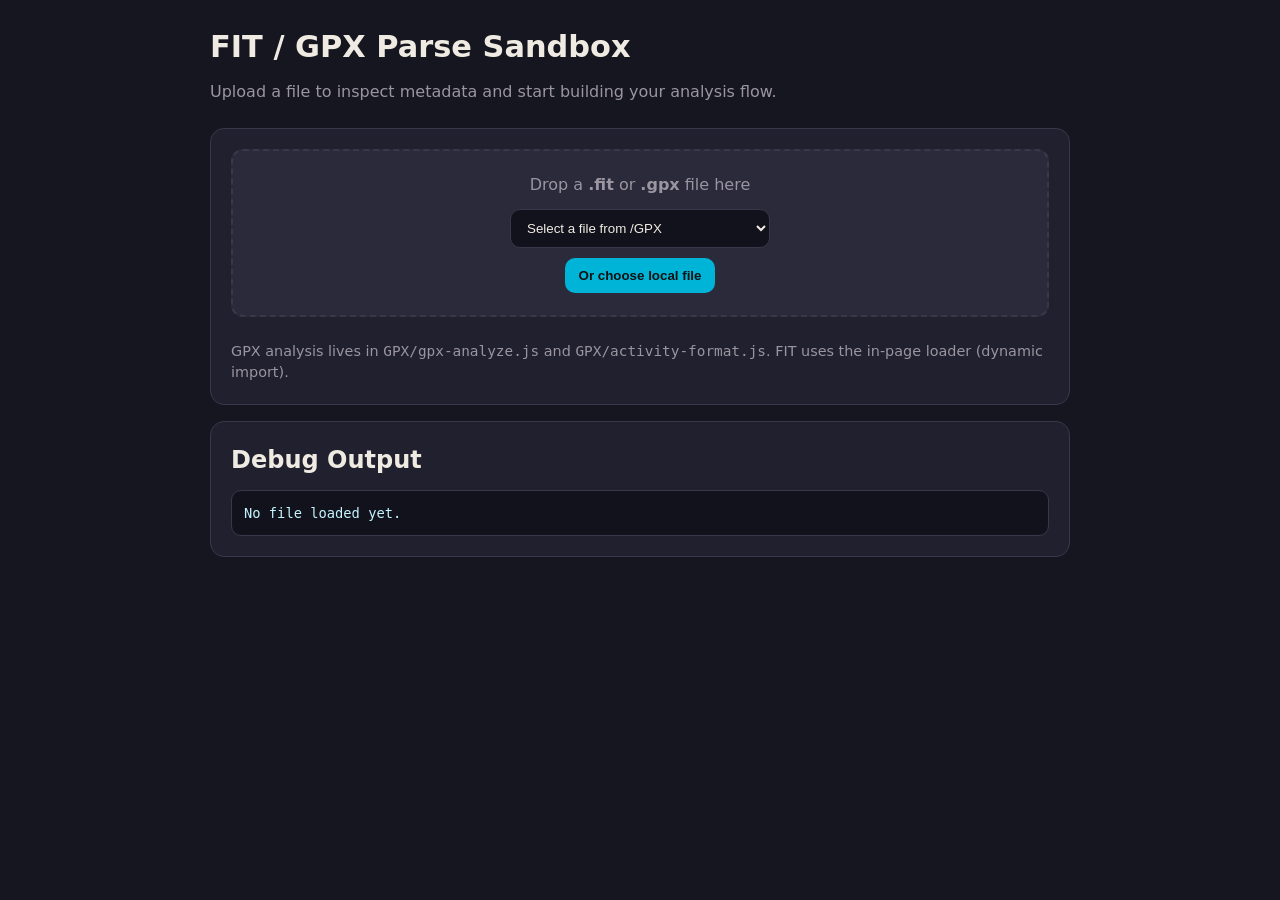
<file: parse.html>
<!DOCTYPE html>
<html lang="en">
<head>
  <meta charset="UTF-8">
  <meta name="viewport" content="width=device-width, initial-scale=1.0">
  <title>Parse FIT/GPX | Zone 2 For You</title>
  <meta name="description" content="Sandbox page for analyzing FIT and GPX files in-browser.">
  <style>
    :root {
      --bg: #161620;
      --surface: #20202e;
      --surface-raised: #2a2a3a;
      --border: #38384a;
      --text-primary: #f0ebe2;
      --text-secondary: #9a95a0;
      --accent: #00b4d8;
      --accent-hover: #0096b8;
    }

    * {
      box-sizing: border-box;
      margin: 0;
      padding: 0;
    }

    body {
      font-family: Inter, system-ui, -apple-system, Segoe UI, Roboto, sans-serif;
      background: var(--bg);
      color: var(--text-primary);
      line-height: 1.5;
      padding: 24px;
    }

    main {
      max-width: 860px;
      margin: 0 auto;
    }

    h1 {
      font-size: 1.9rem;
      margin-bottom: 10px;
    }

    .sub {
      color: var(--text-secondary);
      margin-bottom: 24px;
    }

    .card {
      background: var(--surface);
      border: 1px solid var(--border);
      border-radius: 14px;
      padding: 20px;
      margin-bottom: 16px;
    }

    .dropzone {
      border: 2px dashed var(--border);
      border-radius: 12px;
      padding: 22px;
      text-align: center;
      background: var(--surface-raised);
      transition: border-color 0.2s ease, background 0.2s ease;
    }

    .dropzone.dragover {
      border-color: var(--accent);
      background: rgba(0, 180, 216, 0.09);
    }

    .dropzone p {
      color: var(--text-secondary);
      margin-bottom: 12px;
    }

    .picker-row {
      display: flex;
      gap: 10px;
      justify-content: center;
      flex-wrap: wrap;
      margin-bottom: 10px;
    }

    select {
      border: 1px solid var(--border);
      border-radius: 10px;
      padding: 10px 12px;
      background: #12121c;
      color: var(--text-primary);
      min-width: 260px;
    }

    button {
      border: none;
      border-radius: 10px;
      padding: 10px 14px;
      font-weight: 600;
      cursor: pointer;
      background: var(--accent);
      color: #111;
    }

    button:hover {
      background: var(--accent-hover);
    }

    .meta-grid {
      display: grid;
      grid-template-columns: repeat(auto-fill, minmax(220px, 1fr));
      gap: 12px;
      margin-top: 14px;
    }

    .pill {
      background: var(--surface-raised);
      border: 1px solid var(--border);
      border-radius: 10px;
      padding: 10px 12px;
    }

    .pill-label {
      font-size: 0.75rem;
      color: var(--text-secondary);
      text-transform: uppercase;
      letter-spacing: 0.04em;
      margin-bottom: 4px;
    }

    pre {
      background: #12121c;
      border: 1px solid var(--border);
      border-radius: 10px;
      padding: 12px;
      overflow-x: auto;
      font-size: 0.86rem;
      color: #c4f4ff;
      max-height: 360px;
    }

    .hint {
      color: var(--text-secondary);
      font-size: 0.9rem;
      margin-top: 10px;
    }

    .images-card {
      display: none;
    }

    .images-card.visible {
      display: block;
    }

    .images-grid {
      display: grid;
      grid-template-columns: repeat(auto-fill, minmax(200px, 1fr));
      gap: 12px;
    }

    .img-item {
      border: 1px solid var(--border);
      border-radius: 10px;
      overflow: hidden;
      background: #12121c;
    }

    .img-item img {
      width: 100%;
      height: 140px;
      object-fit: cover;
      display: block;
      background: #0f0f16;
    }

    .img-caption {
      padding: 8px 10px;
      font-size: 0.8rem;
      color: var(--text-secondary);
      word-break: break-word;
    }
  </style>
</head>
<body>
  <main>
    <h1>FIT / GPX Parse Sandbox</h1>
    <p class="sub">Upload a file to inspect metadata and start building your analysis flow.</p>

    <section class="card">
      <div class="dropzone" id="dropzone">
        <p>Drop a <strong>.fit</strong> or <strong>.gpx</strong> file here</p>
        <div class="picker-row">
          <select id="repo-file-select" aria-label="Choose a file from GPX directory">
            <option value="">Select a file from /GPX</option>
          </select>
        </div>
        <button type="button" id="pick-file-btn">Or choose local file</button>
        <input id="file-input" type="file" accept=".fit,.gpx,application/gpx+xml,application/octet-stream" hidden>
      </div>
      <div id="file-meta" class="meta-grid" aria-live="polite"></div>
      <p class="hint">
        GPX analysis lives in <code>GPX/gpx-analyze.js</code> and <code>GPX/activity-format.js</code>. FIT uses the in-page loader (dynamic import).
      </p>
    </section>

    <section class="card">
      <h2 style="margin-bottom:12px;">Debug Output</h2>
      <pre id="debug-output">No file loaded yet.</pre>
    </section>

    <section class="card images-card" id="images-card">
      <h2 style="margin-bottom:12px;">Images</h2>
      <p class="hint" id="images-note" style="margin-top:0;margin-bottom:12px;"></p>
      <div class="images-grid" id="images-grid"></div>
    </section>
  </main>

  <script type="module">
    import { analyzeGpxString, isLikelyGpxText } from "./GPX/gpx-analyze.js";
    import {
      toPrettyBytes,
      fmtDuration,
      fmtKm,
      fmtMi,
      fmtPace,
      fmtSpeedKph,
      fmtSpeedFromMs
    } from "./GPX/activity-format.js";

    const dropzone = document.getElementById("dropzone");
    const fileInput = document.getElementById("file-input");
    const pickFileBtn = document.getElementById("pick-file-btn");
    const repoFileSelect = document.getElementById("repo-file-select");
    const debugOutput = document.getElementById("debug-output");
    const fileMeta = document.getElementById("file-meta");
    const imagesCard = document.getElementById("images-card");
    const imagesNote = document.getElementById("images-note");
    const imagesGrid = document.getElementById("images-grid");
    let fitParserCtorPromise = null;
    const fallbackRepoFiles = [
      "Apple_Fitness_Cycling.fit",
      "Apple_Fitness_Strength.fit",
      "Indoor_Cycling_Zone_2.fit",
      "Outdoor_Cycling.fit",
      "Outdoor_Cycling.gpx",
      "Outdoor_Walk.fit",
      "Outdoor_Walk.gpx"
    ];

    pickFileBtn.addEventListener("click", () => fileInput.click());
    repoFileSelect.addEventListener("change", () => {
      void loadSelectedRepoFile();
    });
    fileInput.addEventListener("change", (event) => {
      const [file] = event.target.files || [];
      if (file) handleFile(file);
    });
    void bootstrapRepoFileSelect();

    ["dragenter", "dragover"].forEach((evt) => {
      dropzone.addEventListener(evt, (e) => {
        e.preventDefault();
        e.stopPropagation();
        dropzone.classList.add("dragover");
      });
    });

    ["dragleave", "drop"].forEach((evt) => {
      dropzone.addEventListener(evt, (e) => {
        e.preventDefault();
        e.stopPropagation();
        dropzone.classList.remove("dragover");
      });
    });

    dropzone.addEventListener("drop", (e) => {
      const [file] = e.dataTransfer.files || [];
      if (file) handleFile(file);
    });

    function setMeta(items) {
      fileMeta.innerHTML = items
        .map(
          (item) => `
          <div class="pill">
            <div class="pill-label">${item.label}</div>
            <div>${item.value}</div>
          </div>
        `
        )
        .join("");
    }

    function coerceDate(value) {
      if (!value) return null;
      if (value instanceof Date && !Number.isNaN(value.getTime())) return value;
      const parsed = new Date(value);
      return Number.isNaN(parsed.getTime()) ? null : parsed;
    }

    function getAverage(nums) {
      if (!nums || nums.length === 0) return null;
      return nums.reduce((a, b) => a + b, 0) / nums.length;
    }

    function renderImages(images, note) {
      if (!images || images.length === 0) {
        imagesCard.classList.remove("visible");
        imagesGrid.innerHTML = "";
        imagesNote.textContent = "";
        return;
      }
      imagesCard.classList.add("visible");
      imagesNote.textContent = note;
      imagesGrid.innerHTML = images
        .map(
          (img, idx) => `
            <div class="img-item">
              <img src="${img.src}" alt="Embedded activity image ${idx + 1}" loading="lazy">
              <div class="img-caption">${img.label}</div>
            </div>
          `
        )
        .join("");
    }

    async function getFitParserCtor() {
      if (!fitParserCtorPromise) {
        fitParserCtorPromise = import("https://esm.sh/fit-file-parser@2.3.3")
          .then((mod) => mod.default || mod.FitParser || mod)
          .catch((error) => {
            fitParserCtorPromise = null;
            throw error;
          });
      }
      return fitParserCtorPromise;
    }

    async function detectFileType(file) {
      const byExtension = file.name.toLowerCase().split(".").pop();
      if (byExtension === "gpx") return "gpx";
      if (byExtension === "fit") return "fit";

      const textSample = await file.slice(0, 1024).text();
      if (isLikelyGpxText(textSample)) return "gpx";

      const bytes = new Uint8Array(await file.slice(0, 16).arrayBuffer());
      if (bytes.length >= 12) {
        const signature = String.fromCharCode(bytes[8], bytes[9], bytes[10], bytes[11]);
        if (signature === ".FIT") return "fit";
      }

      return "unknown";
    }

    async function bootstrapRepoFileSelect() {
      let repoFiles = [];
      try {
        const response = await fetch("GPX/files.json");
        if (!response.ok) {
          throw new Error(`HTTP ${response.status}`);
        }
        const payload = await response.json();
        const manifestFiles = Array.isArray(payload?.files) ? payload.files : [];
        repoFiles = manifestFiles.filter((name) => /\.(gpx|fit)$/i.test(name));
      } catch (_) {
        repoFiles = fallbackRepoFiles.slice();
      }

      repoFiles
        .sort((a, b) => a.localeCompare(b))
        .forEach((name) => {
          const option = document.createElement("option");
          option.value = name;
          option.textContent = name;
          repoFileSelect.appendChild(option);
        });
    }

    async function loadSelectedRepoFile() {
      const selected = repoFileSelect.value;
      if (!selected) {
        debugOutput.textContent = "Choose a file from the dropdown first.";
        return;
      }

      try {
        const response = await fetch(`GPX/${selected}`);
        if (!response.ok) {
          throw new Error(`HTTP ${response.status}`);
        }

        const blob = await response.blob();
        const file = new File([blob], selected, {
          type: blob.type || "application/octet-stream",
          lastModified: Date.now()
        });

        await handleFile(file);
      } catch (error) {
        debugOutput.textContent = `Failed to load /GPX/${selected}: ${error instanceof Error ? error.message : String(error)}`;
      }
    }

    async function handleFile(file) {
      const detectedType = await detectFileType(file);
      renderImages([], "");
      setMeta([
        { label: "File name", value: file.name },
        { label: "Detected type", value: detectedType },
        { label: "Size", value: toPrettyBytes(file.size) },
        { label: "Modified", value: new Date(file.lastModified).toLocaleString() }
      ]);

      if (detectedType === "gpx") {
        await parseGpx(file);
        return;
      }

      if (detectedType === "fit") {
        await parseFitStub(file);
        return;
      }

      debugOutput.textContent = "Unsupported file type. Please use .fit or .gpx.";
    }

    async function parseGpx(file) {
      try {
        const text = await file.text();
        const out = analyzeGpxString(text, { baseUrl: window.location.href });
        if (!out.ok) {
          debugOutput.textContent = out.error;
          return;
        }
        const r = out.result;
        const gpxImages = r.gpxImages;
        const {
          activityName,
          activityType,
          totalSeconds,
          distanceMeters,
          elevationGain,
          elevationLoss,
          avgHr,
          maxHr,
          avgCad,
          avgPower,
          avgTemp,
          totalCalories,
          pacePerKm,
          trackPointCount,
          routePointCount
        } = r;

        setMeta([
          { label: "Activity", value: activityName },
          { label: "Type", value: activityType },
          { label: "Time spent", value: fmtDuration(totalSeconds) },
          { label: "Distance", value: `${fmtKm(distanceMeters)} (${fmtMi(distanceMeters)})` },
          { label: "Avg speed", value: fmtSpeedKph(distanceMeters, totalSeconds) },
          { label: "Avg pace", value: fmtPace(pacePerKm) },
          { label: "Average HR", value: avgHr !== null ? `${avgHr} bpm` : "n/a" },
          { label: "Max HR", value: maxHr !== null ? `${maxHr} bpm` : "n/a" },
          { label: "Calories", value: totalCalories !== null ? `${totalCalories} kcal` : "n/a" },
          { label: "Elevation gain", value: `${Math.round(elevationGain)} m` },
          { label: "Elevation loss", value: `${Math.round(elevationLoss)} m` },
          { label: "Avg cadence", value: avgCad !== null ? `${avgCad} rpm` : "n/a" },
          { label: "Avg power", value: avgPower !== null ? `${avgPower} W` : "n/a" },
          { label: "Avg temperature", value: avgTemp !== null ? `${avgTemp} °C` : "n/a" },
          { label: "Images found", value: String(gpxImages.length) },
          { label: "Track points", value: String(trackPointCount) },
          { label: "Route points", value: String(routePointCount) },
          { label: "File size", value: toPrettyBytes(file.size) }
        ]);
        renderImages(
          gpxImages,
          gpxImages.length
            ? "Detected image references in GPX attributes/extensions."
            : "No image references found in this GPX."
        );

        debugOutput.textContent = JSON.stringify(out.debug, null, 2);
      } catch (error) {
        debugOutput.textContent = `Failed to parse GPX: ${error instanceof Error ? error.message : String(error)}`;
      }
    }

    async function parseFitStub(file) {
      try {
        const FitParserCtor = await getFitParserCtor();

        const buffer = await file.arrayBuffer();
        const bytes = new Uint8Array(buffer);
        if (bytes.length < 12) {
          debugOutput.textContent = "FIT parse error: file is too small to contain a valid FIT header.";
          return;
        }

        const parser = new FitParserCtor({
          force: true,
          speedUnit: "m/s",
          lengthUnit: "m",
          temperatureUnit: "celsius",
          elapsedRecordField: true,
          mode: "list"
        });

        const fit = await new Promise((resolve, reject) => {
          parser.parse(buffer, (error, data) => {
            if (error) {
              reject(error);
              return;
            }
            resolve(data || {});
          });
        });

        const sessions = Array.isArray(fit.sessions) ? fit.sessions : [];
        const records = Array.isArray(fit.records) ? fit.records : [];
        const laps = Array.isArray(fit.laps) ? fit.laps : [];
        const session = sessions[0] || {};

        const sport = session.sport || fit.activity?.sport || "unknown";
        const subSport = session.sub_sport || null;
        const startDate = coerceDate(session.start_time || fit.activity?.timestamp);
        const totalSeconds = Number.isFinite(session.total_elapsed_time)
          ? session.total_elapsed_time
          : Number.isFinite(session.total_timer_time)
            ? session.total_timer_time
            : null;
        const distanceMeters = Number.isFinite(session.total_distance)
          ? session.total_distance
          : null;

        const hrFromRecords = records
          .map((r) => r.heart_rate)
          .filter((x) => Number.isFinite(x));
        const avgHr = Number.isFinite(session.avg_heart_rate)
          ? session.avg_heart_rate
          : getAverage(hrFromRecords);
        const maxHr = Number.isFinite(session.max_heart_rate)
          ? session.max_heart_rate
          : (hrFromRecords.length ? Math.max(...hrFromRecords) : null);

        const speedFromRecords = records
          .map((r) => r.speed)
          .filter((x) => Number.isFinite(x));
        const avgSpeedMs = Number.isFinite(session.avg_speed)
          ? session.avg_speed
          : getAverage(speedFromRecords);
        const maxSpeedMs = Number.isFinite(session.max_speed)
          ? session.max_speed
          : (speedFromRecords.length ? Math.max(...speedFromRecords) : null);

        const cadenceFromRecords = records
          .map((r) => r.cadence)
          .filter((x) => Number.isFinite(x));
        const avgCadence = Number.isFinite(session.avg_cadence)
          ? session.avg_cadence
          : getAverage(cadenceFromRecords);
        const maxCadence = Number.isFinite(session.max_cadence)
          ? session.max_cadence
          : (cadenceFromRecords.length ? Math.max(...cadenceFromRecords) : null);

        const powerFromRecords = records
          .map((r) => r.power)
          .filter((x) => Number.isFinite(x));
        const avgPower = Number.isFinite(session.avg_power)
          ? session.avg_power
          : getAverage(powerFromRecords);
        const maxPower = Number.isFinite(session.max_power)
          ? session.max_power
          : (powerFromRecords.length ? Math.max(...powerFromRecords) : null);

        const temps = records.map((r) => r.temperature).filter((x) => Number.isFinite(x));
        const avgTemp = getAverage(temps);

        const calories = Number.isFinite(session.total_calories) ? session.total_calories : null;
        const ascent = Number.isFinite(session.total_ascent) ? session.total_ascent : null;
        const descent = Number.isFinite(session.total_descent) ? session.total_descent : null;
        const pacePerKm = Number.isFinite(avgSpeedMs) && avgSpeedMs > 0 ? 1000 / avgSpeedMs : NaN;
        const activityType = subSport ? `${sport} (${subSport})` : sport;

        setMeta([
          { label: "Activity", value: file.name },
          { label: "Type", value: activityType },
          { label: "Start time", value: startDate ? startDate.toLocaleString() : "n/a" },
          { label: "Time spent", value: Number.isFinite(totalSeconds) ? fmtDuration(totalSeconds) : "n/a" },
          { label: "Distance", value: Number.isFinite(distanceMeters) ? `${fmtKm(distanceMeters)} (${fmtMi(distanceMeters)})` : "n/a" },
          { label: "Avg speed", value: fmtSpeedFromMs(avgSpeedMs) },
          { label: "Max speed", value: fmtSpeedFromMs(maxSpeedMs) },
          { label: "Avg pace", value: fmtPace(pacePerKm) },
          { label: "Average HR", value: Number.isFinite(avgHr) ? `${Math.round(avgHr)} bpm` : "n/a" },
          { label: "Max HR", value: Number.isFinite(maxHr) ? `${Math.round(maxHr)} bpm` : "n/a" },
          { label: "Calories", value: Number.isFinite(calories) ? `${Math.round(calories)} kcal` : "n/a" },
          { label: "Elevation gain", value: Number.isFinite(ascent) ? `${Math.round(ascent)} m` : "n/a" },
          { label: "Elevation loss", value: Number.isFinite(descent) ? `${Math.round(descent)} m` : "n/a" },
          { label: "Avg cadence", value: Number.isFinite(avgCadence) ? `${Math.round(avgCadence)} rpm` : "n/a" },
          { label: "Max cadence", value: Number.isFinite(maxCadence) ? `${Math.round(maxCadence)} rpm` : "n/a" },
          { label: "Avg power", value: Number.isFinite(avgPower) ? `${Math.round(avgPower)} W` : "n/a" },
          { label: "Max power", value: Number.isFinite(maxPower) ? `${Math.round(maxPower)} W` : "n/a" },
          { label: "Avg temperature", value: Number.isFinite(avgTemp) ? `${avgTemp.toFixed(1)} °C` : "n/a" },
          { label: "Images found", value: "0" },
          { label: "Records", value: String(records.length) },
          { label: "Laps", value: String(laps.length) }
        ]);
        renderImages([], "FIT files usually do not embed images directly.");

        debugOutput.textContent = JSON.stringify(
          {
            status: "ok",
            format: "fit",
            sport,
            subSport,
            startTime: startDate ? startDate.toISOString() : null,
            totalDurationSeconds: Number.isFinite(totalSeconds) ? Math.round(totalSeconds) : null,
            distanceMeters: Number.isFinite(distanceMeters) ? Math.round(distanceMeters) : null,
            averageSpeedKph: Number.isFinite(avgSpeedMs) ? Number((avgSpeedMs * 3.6).toFixed(2)) : null,
            maxSpeedKph: Number.isFinite(maxSpeedMs) ? Number((maxSpeedMs * 3.6).toFixed(2)) : null,
            averagePaceSecondsPerKm: Number.isFinite(pacePerKm) ? Math.round(pacePerKm) : null,
            averageHeartRate: Number.isFinite(avgHr) ? Math.round(avgHr) : null,
            maxHeartRate: Number.isFinite(maxHr) ? Math.round(maxHr) : null,
            calories: Number.isFinite(calories) ? Math.round(calories) : null,
            elevationGainMeters: Number.isFinite(ascent) ? Math.round(ascent) : null,
            elevationLossMeters: Number.isFinite(descent) ? Math.round(descent) : null,
            averageCadence: Number.isFinite(avgCadence) ? Math.round(avgCadence) : null,
            maxCadence: Number.isFinite(maxCadence) ? Math.round(maxCadence) : null,
            averagePowerWatts: Number.isFinite(avgPower) ? Math.round(avgPower) : null,
            maxPowerWatts: Number.isFinite(maxPower) ? Math.round(maxPower) : null,
            averageTemperatureC: Number.isFinite(avgTemp) ? Number(avgTemp.toFixed(1)) : null,
            lapCount: laps.length,
            recordCount: records.length
          },
          null,
          2
        );
      } catch (error) {
        const msg = error instanceof Error ? error.message : String(error);
        debugOutput.textContent = `Failed to inspect FIT file: ${msg}`;
      }
    }
  </script>
</body>
</html>
</file>
